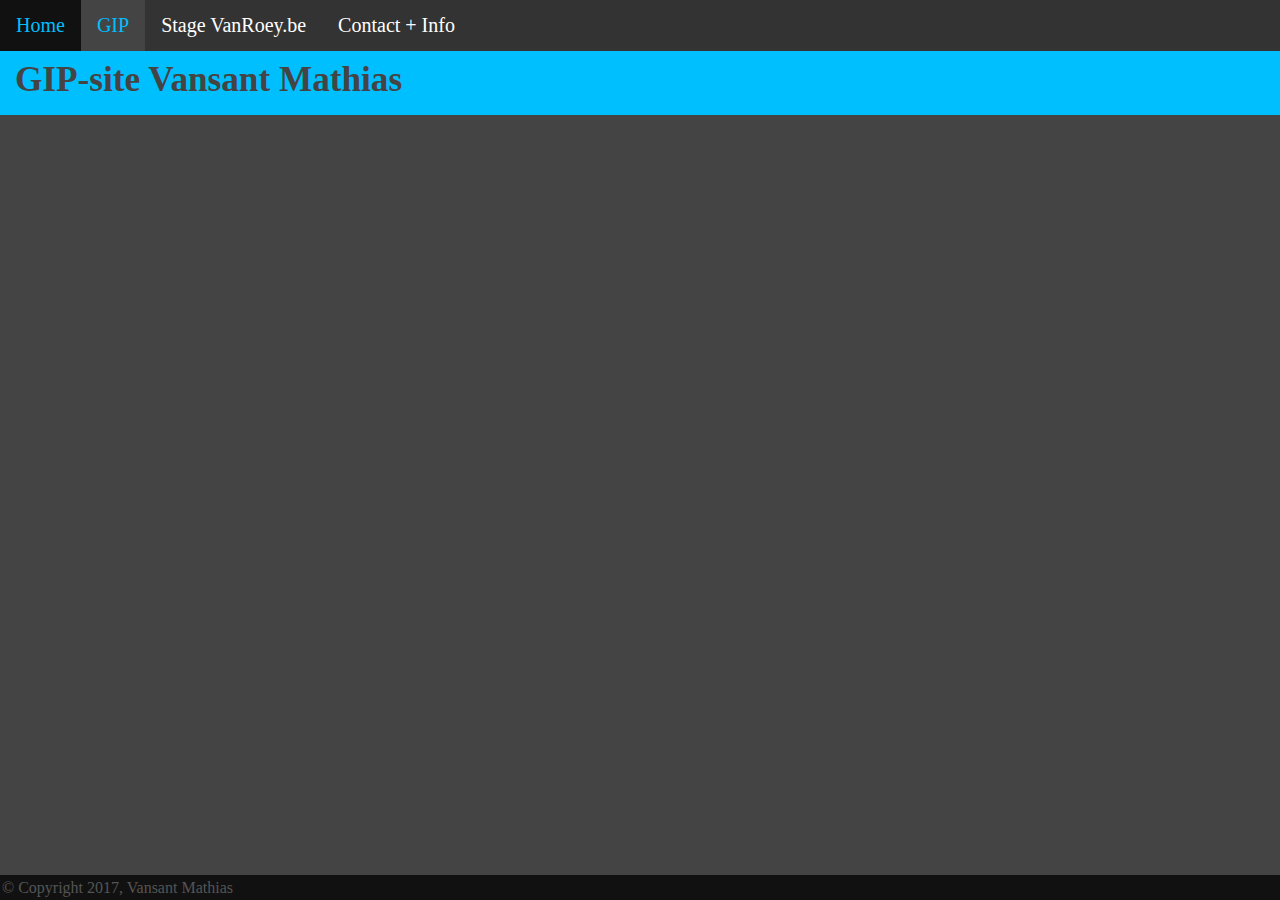
<file: Gip.html>
<!DOCTYPE HTML>
<html>
<div id="main-wrapper">
<head>
	<title>GIP</title>
	<link rel="icon" href="favicon.png" type="image/png" />
	<link rel="stylesheet" href="style1.css" type="text/css" />
	<meta name="keywords" content="Restaurant 't Experiment, experiment, Restaurant, Openingsuren, Openingsuren keuken, Zondag, 't Experiment, Zoersel, Heidi, Joske">
	<meta name="description" content="Offici�le site van Restaurant 't Experiment | Hier vindt u onze openingsuren.">
	<meta name="viewport" content="width=device-width, initial-scale=1.0">
	<meta charset =�UTF-8�>
</head>
<body> 
	<div>
		<ul class="topnav">
		  <li><a id="Home" href="index.html">Home</a></li>
		  <li><a class="active"  href="Gip.html">GIP</a></li>
		  <li><a href="Stage.html">Stage VanRoey.be</a></li>
		  <li><a href="ContactInfo.html">Contact + Info</a></li>
		</ul>
	</div>
	<div class="col-titel">
		<h1>GIP-site Vansant Mathias</h1>
	</div>
	<div class="col-2">
		
	</div>
</body>
<footer>
	&copy; Copyright 2017, Vansant Mathias
</footer>
</div>
</html>
</file>
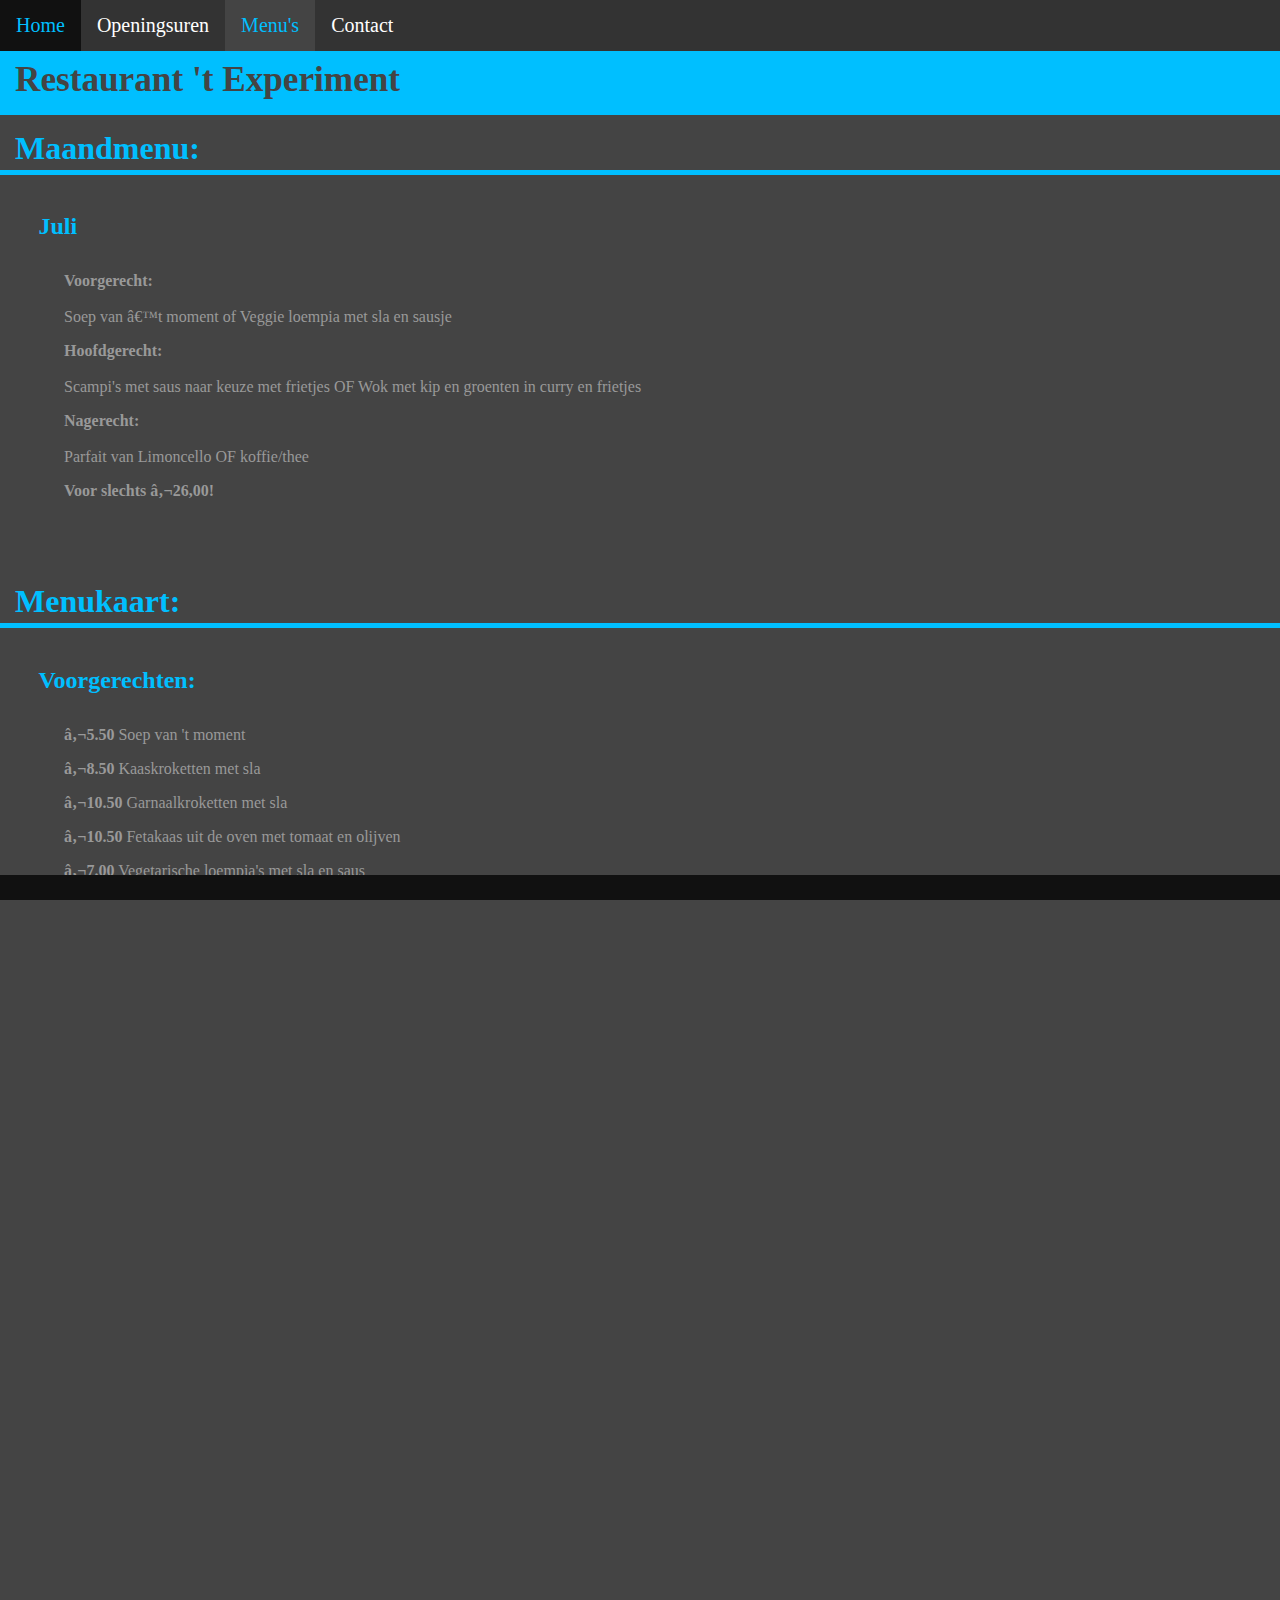
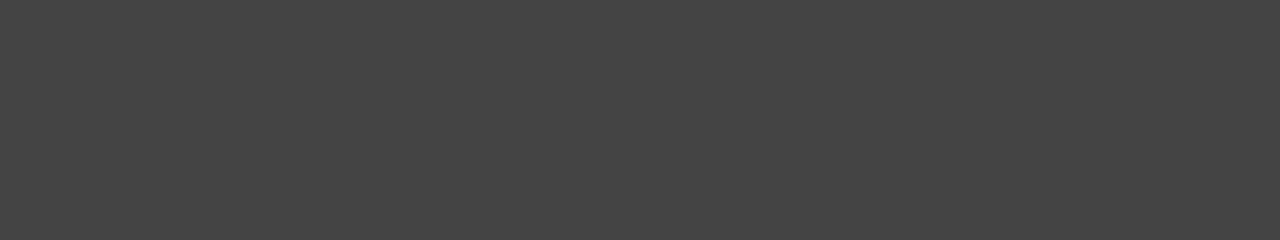
<file: menus.html>
<!DOCTYPE HTML>
<meta charset =”UTF-8”>
<html>
<head>
	<title>'t Experiment</title>
	<link rel="icon" type="image/png" href="favicon.png"/>
	<link rel="stylesheet" href="style1.css" type="text/css" />
	<meta name="viewport" content="width=device-width, initial-scale=1.0">
</head>
<body> 
	<div>
		<ul class="topnav">
		    <li><a id="Home" href="index.html">Home</a></li>
		    <li><a href="openingsuren.html">Openingsuren</a></li>
		    <li><a class="active" href="menus.html">Menu's</a></li>
		    <li><a href="contact.html">Contact</a></li>
		</ul>
	</div>
	
	<div class="col-titel">
		<h1>Restaurant 't Experiment</h1>
	</div>
	
	<div class="col-4">
		<h2>Maandmenu:</h2>
	</div>
	
	<div class="col-menu">
		<h4>Juli</h4>
		<p><b>Voorgerecht:</b><br><br>Soep van ’t moment of Veggie loempia met sla en sausje</p> 
		<p><b>Hoofdgerecht:</b><br><br>Scampi's met saus naar keuze met frietjes OF Wok met kip en groenten in curry en frietjes</p>
		<p><b>Nagerecht:</b><br><br>Parfait van Limoncello OF koffie/thee</p>
		<p><b>Voor slechts €26,00! </b><p>
		<br><br>
	</div>
	
	<div class="col-4">
		<h2>Menukaart:</h2>
	</div>
	
	<div class="responsive">
	<div class="col-menu">
		<h4>Voorgerechten:</h4>
		<p><b>€5.50</b> Soep van 't moment</p>
		<p><b>€8.50</b> Kaaskroketten met sla</p>
		<p><b>€10.50</b> Garnaalkroketten met sla</p>
		<p><b>€10.50</b> Fetakaas uit de oven met tomaat en olijven</p>
		<p><b>€7.00</b> Vegetarische loempia's met sla en saus</p>
		<p><b>€11.00</b> Kibbelingen met tartaar en sla</p>
		<p><b>€12.00</b> Scampi's met curry room (5stuks) OF scampi 't Experiment (pittige tomaat, look)</p>
	<br><br>
	</div>
	</div>
	
	<div class="col-spatieH"></div>
	
	<div class="col-menu">
		<h4>Hoofdgerechten:</h4>
		<p><b>€12.00</b> Pasta 't Experiment (vegetarisch)</p>
		<p><b>€19.00</b> Scampi's met curry room en frietjes OF scampi 't Experiment en frietjes (pittige tomaat, look)</p>
		<p><b>€17.00</b> Kibbelingen met tartaar, sla en frietjes</p>
		<p><b>€21.00</b> Scharrolletjes met peterseliesaus, groenten en kroketten</p>
		<p><b>€15.00</b> Kippenreepjes met curry, sla en frietjes <br>- met Gorgonzolasaus <b>+€2</b></p>
		<p><b>€20.00</b> Eendenbout met groenten en frietjes</p>
		<p><b>€20.00</b> Filet mignon met sla en frietjes <br>- met perpersaus <b>+€2</b><br>- met verse champignons in roomsaus <b>+€2</b></p>
		<p><b>€8.50</b> Voor de kids: kleine pasta, kippenreepjes of curryworst met frietjes</p>
		<p><b>€2.50</b> Supplement friet</p>
		<p><b>€1.50</b> Supplement Mayo OF ketchup</p>
		<p><b>Verder zijn er telkens suggesties volgens het seizoen, deze kan u vinden op ons suggestiebord.</b></p>
	<br><br>
	</div>
	<div class="col-spatieH"></div>
	
	<div class="col-menu">
		<h4>Desserten:</h4>
		<p><b>€5.50</b> Dame Blanche</p>
		<p><b>€5.50</b> Vanille ijs met rum rozijnen</p>
		<p><b>€8.50</b> Hemelse zonde vanille ijs met huisbereide advocaat</p>
		<p><b>€8.00</b> Warm appeltaartje en vanille ijs</p>
	<br><br>
	</div>
</body>
<footer>
</footer>
</html>
</file>
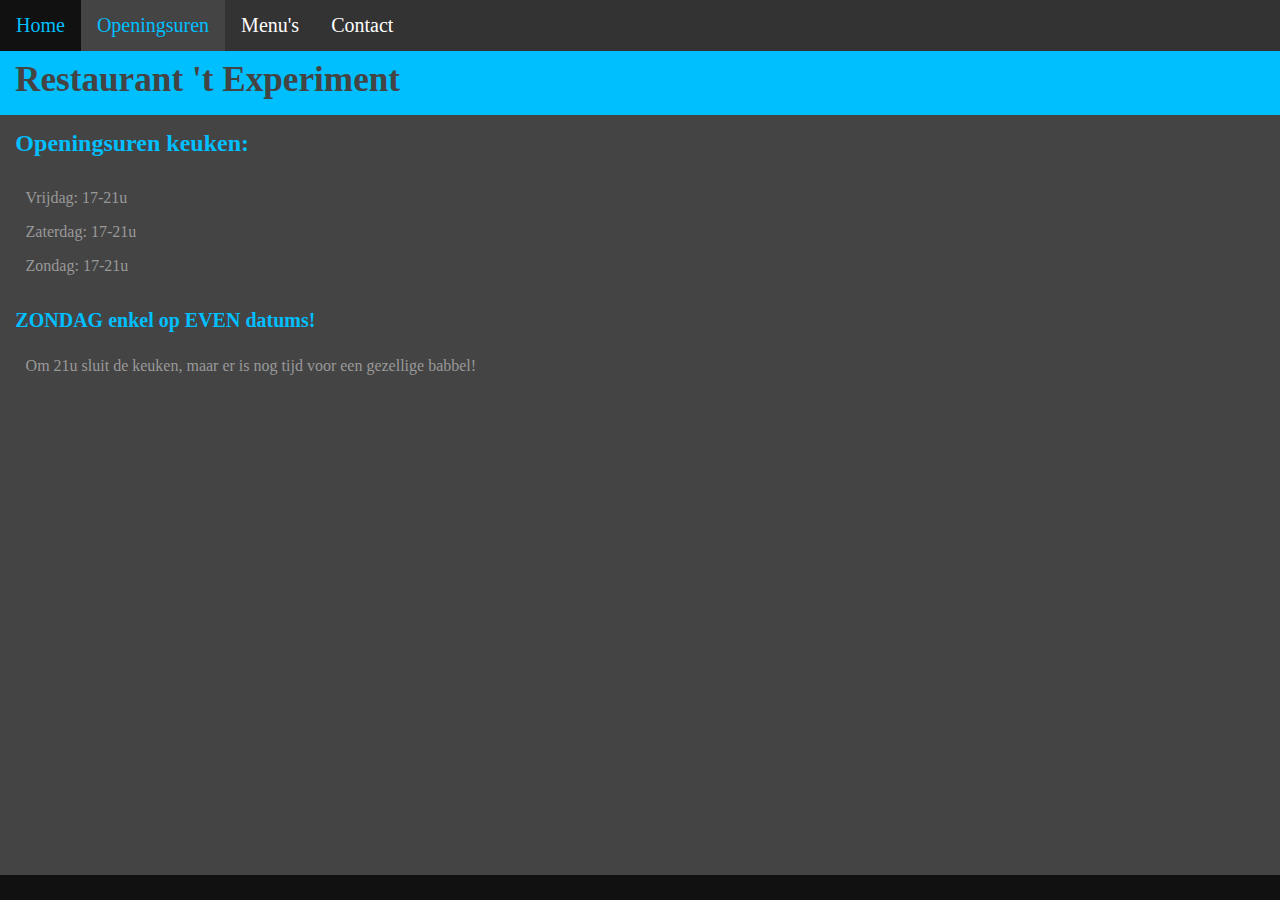
<file: openingsuren.html>
<!DOCTYPE HTML>
<meta charset =�UTF-8�>
<html>
<head>
	<title>'t Experiment</title>
	<link rel="icon" type="image/png" href="favicon.png"/>
	<link rel="stylesheet" href="style1.css" type="text/css" />
	<meta name="viewport" content="width=device-width, initial-scale=1.0">
</head>
<body> 
	<div>
		<ul class="topnav">
		  <li><a id="Home" href="index.html">Home</a></li>
		  <li><a class="active"  href="openingsuren.html">Openingsuren</a></li>
		  <li><a href="menus.html">Menu's</a></li>
		  <li><a href="contact.html">Contact</a></li>
		</ul>
	</div>
	<div class="col-titel">
		<h1>Restaurant 't Experiment</h1>
	</div>
	<div class="col-1">
		<h4>Openingsuren keuken:</h4>
		<p>Vrijdag: 17-21u</p>
		<p>Zaterdag: 17-21u</p>
		<p>Zondag: 17-21u</p>
		<h5>ZONDAG enkel op EVEN datums!</h5>
		<p>Om 21u sluit de keuken, maar er is nog tijd voor een gezellige babbel!</p>
	</div>
</body>
<footer>

</footer>
</html>
</file>
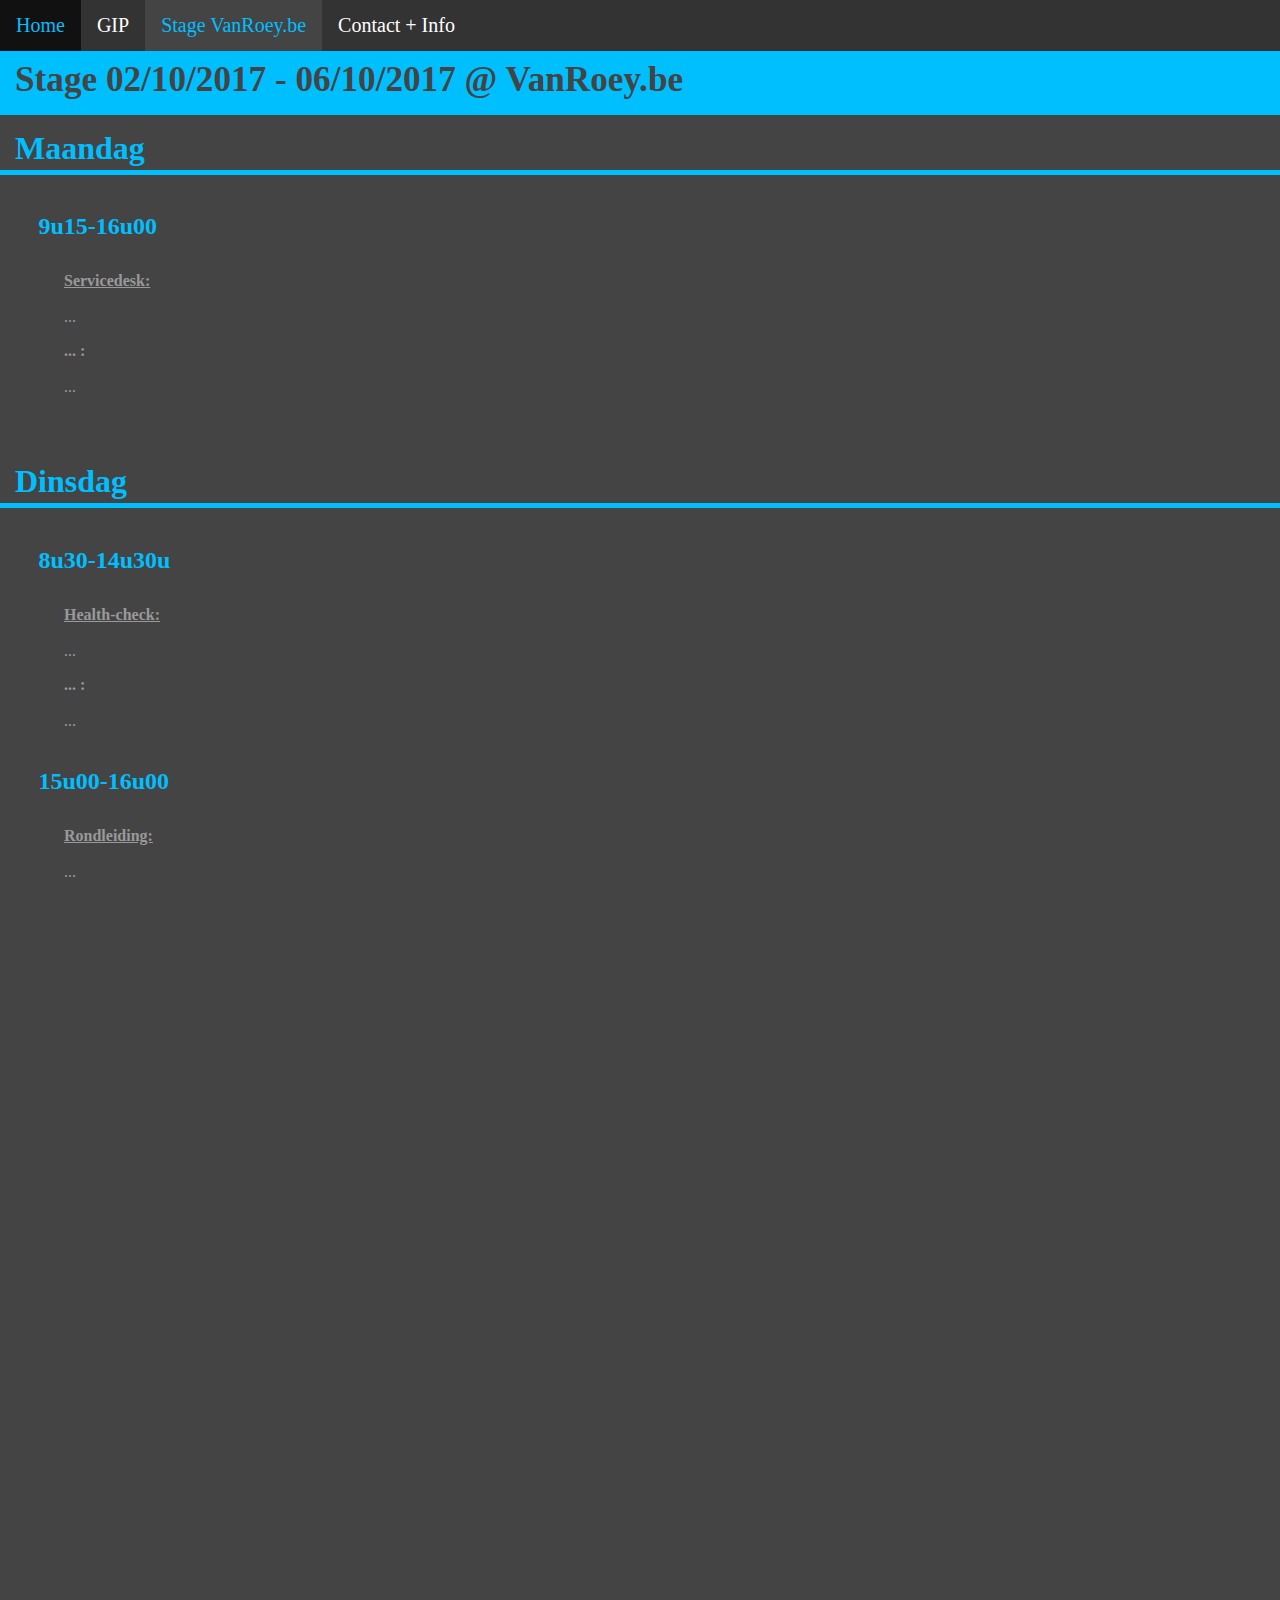
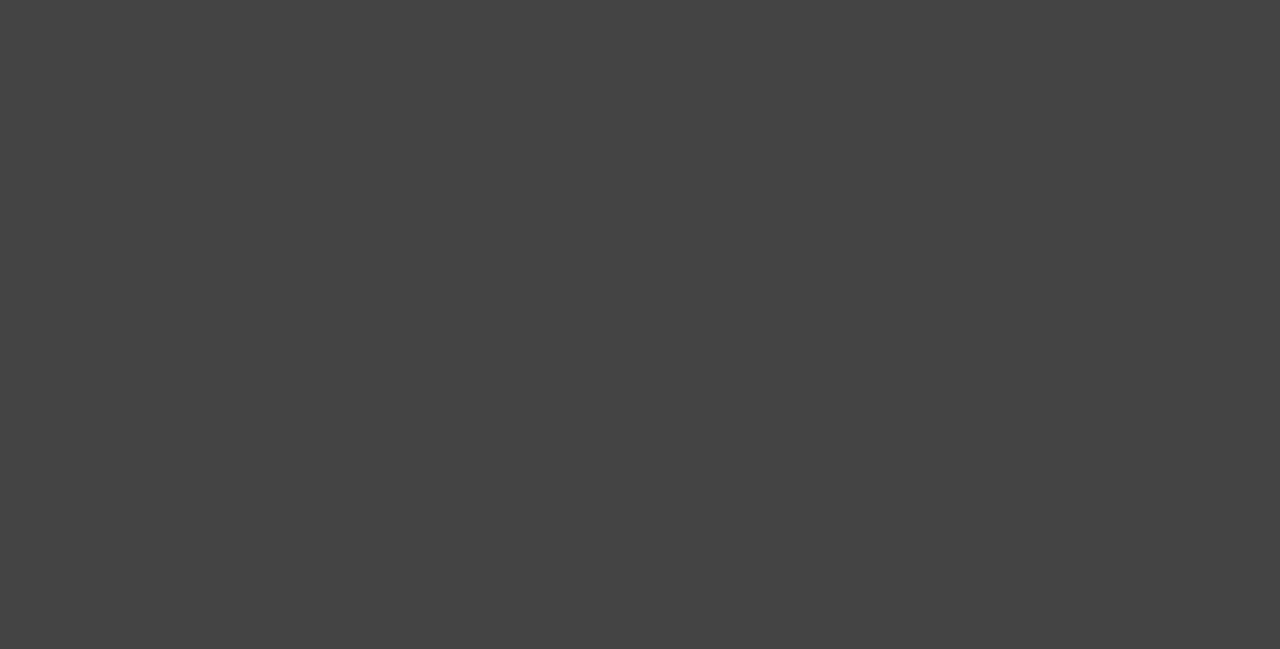
<file: Stage.html>
<!DOCTYPE HTML>
<html>
<div id="main-wrapper">
<head>
	<title>Stage VanRoey.be</title>
	<link rel="icon" href="favicon.png" type="image/png" />
	<link rel="stylesheet" href="style1.css" type="text/css" />
	<meta name="keywords" content="Restaurant 't Experiment, experiment, Restaurant, Menu's, Menu, Maandmenu, 't Experiment, Zoersel, heidi, Heidi, joske, Joske">
	<meta name="description" content="Officiële site van Restaurant 't Experiment | Hier vindt u al onze menu's.">
	<meta name="viewport" content="width=device-width, initial-scale=1.0">
	<meta charset =”UTF-8”>
</head>
<body> 
	<div>
		<ul class="topnav">
		    <li><a id="Home" href="index.html">Home</a></li>
		    <li><a href="Gip.html">GIP</a></li>
		    <li><a class="active" href="Stage.html">Stage VanRoey.be</a></li>
		    <li><a href="ContactInfo.html">Contact + Info</a></li>
		</ul>
	</div>
	
	<div class="col-titel">
		<h1>Stage 02/10/2017 - 06/10/2017 @ VanRoey.be</h1>
	</div>
	
	<div class="col-4">
		<h2>Maandag</h2>
	</div>
	
	<div class="col-menu">
		<h4>9u15-16u00</h4>
		<p><b><u>Servicedesk:</u></b><br><br>...</p> 
		<p><b>... :</b><br><br>...</p> 
		<br><br>
	</div>
	
	<div class="col-4">
		<h2>Dinsdag</h2>
	</div>
	
	<div class="col-menu">
		<h4>8u30-14u30u</h4>
		<p><b><u>Health-check:</u></b><br><br>...</p> 
		<p><b>... :</b><br><br>...</p> 
		<h4>15u00-16u00</h4>
		<p><b><u>Rondleiding:</u></b><br><br>...</p> 
		<p><b>... :</b><br><br>...</p> 
		<br><br>
	</div>
	
	<div class="col-4">
		<h2>Woensdag</h2>
	</div>
	
	<div class="col-menu">
		<h4>9u00-13u00</h4>
		<p><b><u>Remote Support:</u></b><br><br>...</p> 
		<p><b>... :</b><br><br>...</p> 
		<br><br>
	</div>
	
	<div class="col-4">
		<h2>Donderdag</h2>
	</div>
	
	<div class="col-menu">
		<h4>9u00-12u</h4>
		<p><b><u>Navision Support:</u></b><br><br>...</p> 
		<p><b>... :</b><br><br>...</p> 
		<h4>13u00-16u00</h4>
		<p><b><u>Remote Support:</u></b><br><br>...</p> 
		<p><b>... :</b><br><br>...</p> 
		<br><br>
	</div>
	
	<div class="col-4">
		<h2>Vrijdag</h2>
	</div>
	
	<div class="col-menu">
		<h4>9u00-15u00</h4>
		<p><b><u>Servicedesk:</u></b><br><br>...</p> 
		<p><b>... :</b><br><br>...</p> 
		<br><br>
	</div>
	
	<div class="col-6" id="footer">
		&copy; Copyright 2017, Vansant Mathias
	</div>
</body>
</div>
</html>
</file>
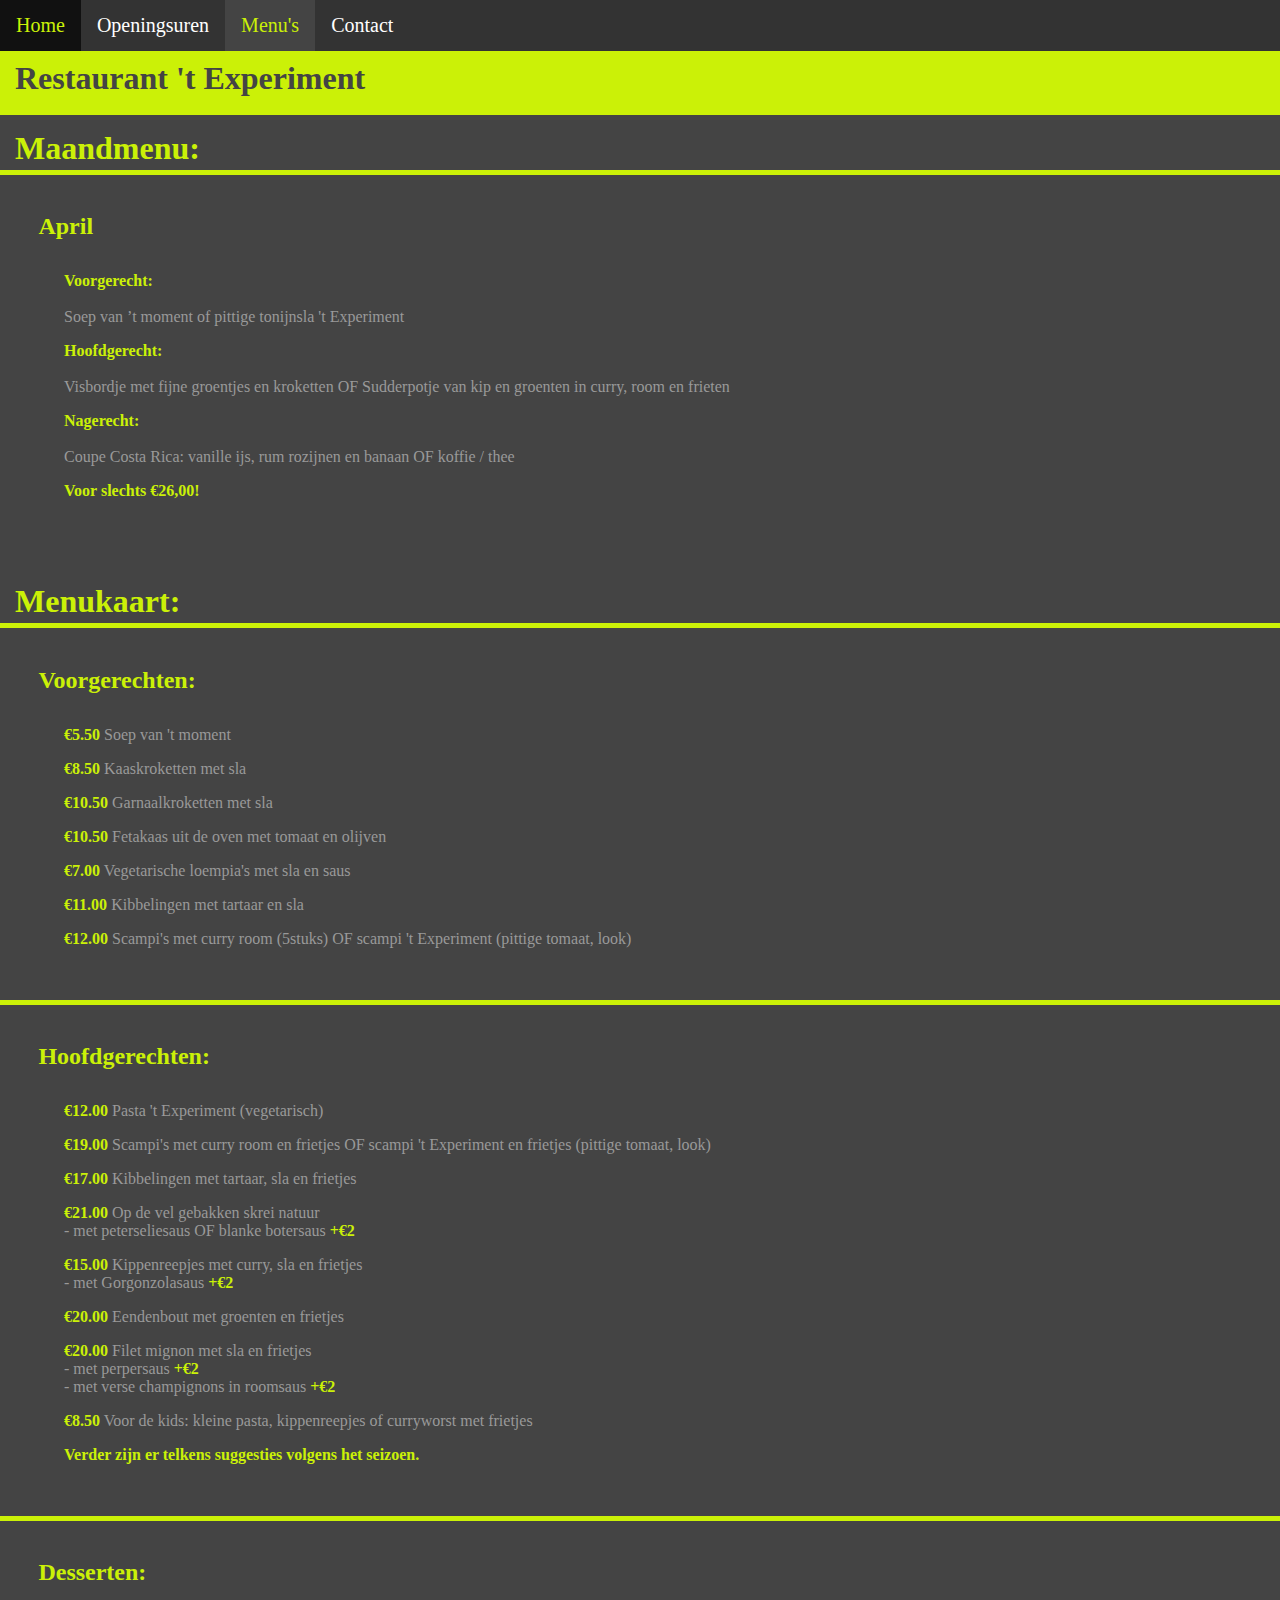
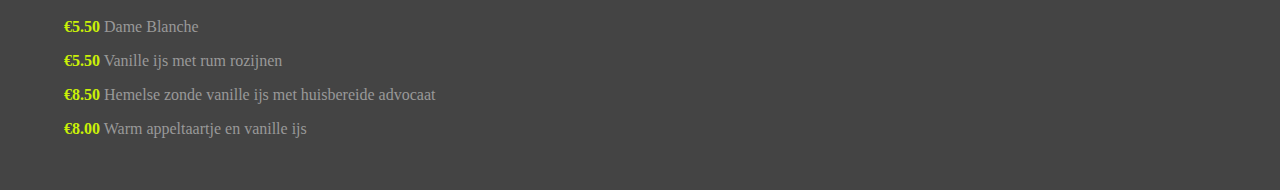
<file: HTML/menus.html>
<!DOCTYPE HTML>
<meta charset =�UTF-8�>
<html>
<head>
	<title>'t Experiment</title>
	<link rel="icon" type="image/png" href="favicon.png"/>
	<link rel="stylesheet" href="style1.css" type="text/css" />
	<meta name="viewport" content="width=device-width, initial-scale=1.0">
</head>
<body> 
	<div>
		<ul class="topnav">
		    <li><a id="Home" href="index.html">Home</a></li>
		    <li><a href="openingsuren.html">Openingsuren</a></li>
		    <li><a class="active" href="menus.html">Menu's</a></li>
		    <li><a href="contact.html">Contact</a></li>
		</ul>
	</div>
	
	<div class="col-titel">
		<h1>Restaurant 't Experiment</h1>
	</div>
	
	<div class="col-4">
		<h2>Maandmenu:</h2>
	</div>
	
	<div class="col-menu">
		<h4>April</h4>
		<p><b>Voorgerecht:</b><br><br>Soep van �t moment of pittige tonijnsla 't Experiment</p> 
		<p><b>Hoofdgerecht:</b><br><br>Visbordje met fijne groentjes en kroketten OF Sudderpotje van kip en groenten in curry, room en frieten</p>
		<p><b>Nagerecht:</b><br><br>Coupe Costa Rica: vanille ijs, rum rozijnen en banaan OF koffie / thee</p>
		<p><b>Voor slechts �26,00!</b><p>
		<br><br>
	</div>
	
	<div class="col-4">
		<h2>Menukaart:</h2>
	</div>
	
	<div class="responsive">
	<div class="col-menu">
		<h4>Voorgerechten:</h4>
		<p><b>�5.50</b> Soep van 't moment</p>
		<p><b>�8.50</b> Kaaskroketten met sla</p>
		<p><b>�10.50</b> Garnaalkroketten met sla</p>
		<p><b>�10.50</b> Fetakaas uit de oven met tomaat en olijven</p>
		<p><b>�7.00</b> Vegetarische loempia's met sla en saus</p>
		<p><b>�11.00</b> Kibbelingen met tartaar en sla</p>
		<p><b>�12.00</b> Scampi's met curry room (5stuks) OF scampi 't Experiment (pittige tomaat, look)</p>
	<br><br>
	</div>
	</div>
	
	<div class="col-spatieH"></div>
	
	<div class="col-menu">
		<h4>Hoofdgerechten:</h4>
		<p><b>�12.00</b> Pasta 't Experiment (vegetarisch)</p>
		<p><b>�19.00</b> Scampi's met curry room en frietjes OF scampi 't Experiment en frietjes (pittige tomaat, look)</p>
		<p><b>�17.00</b> Kibbelingen met tartaar, sla en frietjes</p>
		<p><b>�21.00</b> Op de vel gebakken skrei natuur<br>- met peterseliesaus OF blanke botersaus <b>+�2</b></p>
		<p><b>�15.00</b> Kippenreepjes met curry, sla en frietjes <br>- met Gorgonzolasaus <b>+�2</b></p>
		<p><b>�20.00</b> Eendenbout met groenten en frietjes</p>
		<p><b>�20.00</b> Filet mignon met sla en frietjes <br>- met perpersaus <b>+�2</b><br>- met verse champignons in roomsaus <b>+�2</b></p>
		<p><b>�8.50</b> Voor de kids: kleine pasta, kippenreepjes of curryworst met frietjes</p>
		<p><b>Verder zijn er telkens suggesties volgens het seizoen.</b></p>
	<br><br>
	</div>
	<div class="col-spatieH"></div>
	
	<div class="col-menu">
		<h4>Desserten:</h4>
		<p><b>�5.50</b> Dame Blanche</p>
		<p><b>�5.50</b> Vanille ijs met rum rozijnen</p>
		<p><b>�8.50</b> Hemelse zonde vanille ijs met huisbereide advocaat</p>
		<p><b>�8.00</b> Warm appeltaartje en vanille ijs</p>
	<br><br>
	</div>
</body>
<footer>
</footer>
</html>
</file>
<file: style1.css>
#main-wrapper {
	box-sizing: border-box;
	min-height: 100%;
	padding: 0 0 25px;
    position: relative;
}

h1 {
	color: #444;
	font-family: 'Comic Sans MS';
	font-size: 220%;
	/*text-decoration: underline;*/
	margin: 60px 10px 15px 15px;
	}
h2 {
	color: #444;
	font-family: verdana;
	font-size: 200%;
	color: rgb(0,191,255);
	margin: 15px 10px 15px 15px;
	}
h3 {
	color: #666;
	font-family: verdana;
	font-size: 110%;
	margin: -150px 0px 15px 15px;
}
h4 {
	color: rgb(0,191,255);
	font-family: 'Comic Sans MS';
	font-size: 150%;
	margin-left: 3%;
	margin-top: 3%;
	}
h5 {
	color: rgb(0,191,255);
	font-family: verdana;
	font-size: 125%;
	margin-left: 3%;
	margin-bottom: 5%;
	}
p  {
	color: #999;
	font-family: verdana;
	font-size: 100%;
	margin-left: 5%;
	}
html,
body {
		background-color: #444;
		height: 100%;
		margin: 0;
		padding: 0;
		max-width: 100%;
		overflow-x: hidden;
	}
b{
	color: rgb(0,191,255)) 
 }
 
 u{
	 text-decoration: underline;
 }
footer {
    bottom: 0;
    height: 25px;
    left: 0;
	padding-left: 2px;
	padding-top: 4px;
    position: absolute;
    width: 100%;
	background-color: #111;
	color: #555;
}

#footer {
	padding-left: 2px;
	padding-top: 4px;
	height: 25px;
	width: 100%;
	position: relative;
	background-color: #111;
	color: #555;
}

#placeholderdiv {
	padding-right: 0px;
	position: absolute;
	right: -38px;
	top: 115px;
}

.verticalfoto {
	padding-right: -50px;
	position: absolute;
	right: 40px;
}

a:link, a:visited, a:hover, a:active {color: rgb(0,191,255); text-decoration: none; font-family: 'Comic Sans MS'; font-size: 125%}

ul.topnav {
	list-style-type: none;
	margin: 0;
	padding: 0;
	overflow: hidden;
	background-color: #333;
	position: fixed;
	top: 0;
	width: 100%;
	font-family: 'Comic Sans MS';
}

ul.topnav li {float: left;}

ul.topnav li a {
	display: block;		
	color: white;		
	text-align: center;
	padding: 14px 16px;
	text-decoration: none;
}

ul.topnav li a:hover:not(.active) {background-color: #111; color: rgb(0,191,255)}

ul.topnav li a.active {color: rgb(0,191,255); background-color: #444;}

ul.topnav li.right {float: right;

@media screen and (max-width: 100%){		
	ul.topnav li.right,
	ul.topnav li {float: none;}
}
}

* {
    box-sizing: border-box;
}
[class*="col-"] {
	min-width: 25%;
    float: left;
}
.col-1 {width: 40%; background-color:#444}
.col-2 {width: 60%; background-color:#444}
.col-3 {width: 50%; background-color:#444}
.col-4 {width: 100%; background-color:#444; height: 60px; border-bottom: 5px solid rgb(0,191,255);}
.col-5 {width: 50%; background-color:#444; height: 60px}
.col-6 {width: 100%; background-color: #111}
.col-7 {width: 15%}
.col-8 {width: 35%}
.col-9 {width: 100%}
.col-10 {width: 55%}
.col-titel {width: 100%; height: 115px; background-color: rgb(0,191,255)}
.col-menu {width: 100%; background-color: #444;}
.col-spatieH {width: 100%; height: 5px; background-color: rgb(0,191,255)}
.col-footer {width: 100%; height: 115px; background-color: rgb(0,191,255)}
</file>
<file: HTML/style1.css>
h1 {
	color: #444;
	font-family: KRISTEN ITC;
	font-size: 200%;
	/*text-decoration: underline;*/
	margin: 60px 10px 15px 15px;
	}
h2 {
	color: #444;
	font-family: verdana;
	font-size: 200%;
	color: rgb(203,241,7);
	margin: 15px 10px 15px 15px;
	}
h3 {
	color: #666;
	font-family: verdana;
	font-size: 110%;
	margin: -150px 0px 15px 15px;
}
h4 {
	color: rgb(203,241,7);
	font-family: KRISTEN ITC;
	font-size: 150%;
	margin-left: 3%;
	margin-top: 3%;
	}
h5 {
	color: rgb(203,241,7);
	font-family: Verdana;
	font-size: 125%;
	margin-left: 5%;
	margin-top: 5%;
	margin-bottom: 5%;
	}
p  {
	color: #999;
	font-family: Verdana;
	font-size: 100%;
	margin-left: 5%;
	}
body {
		background-color: #444;
		margin: 0;
	}
b{
	color: rgb(203,241,7) 
 }

a:link, a:visited, a:hover, a:active {color: rgb(203,241,7); text-decoration: none; font-family: KRISTEN ITC; font-size: 125%}

ul.topnav {
	list-style-type: none;
	margin: 0;
	padding: 0;
	overflow: hidden;
	background-color: #333;
	position: fixed;
	top: 0;
	width: 100%;
	font-family: KRISTEN ITC;
}

ul.topnav li {float: left;}

ul.topnav li a {
	display: block;		
	color: white;		
	text-align: center;
	padding: 14px 16px;
	text-decoration: none;
}

ul.topnav li a:hover:not(.active) {background-color: #111; color: rgb(203,241,7)}

ul.topnav li a.active {color: rgb(203,241,7); background-color: #444;}

ul.topnav li.right {float: right;

@media screen and (max-width: 100%){		
	ul.topnav li.right,
	ul.topnav li {float: none;}
}
}

* {
    box-sizing: border-box;
}
[class*="col-"] {
	min-width: 24%;
    float: left;
}
.col-1 {width: 40%; background-color:#444}
.col-2 {width: 60%; background-color:#444}
.col-3 {width: 50%; background-color:#444}
.col-4 {width: 100%; background-color:#444; height: 60px; border-bottom: 5px solid rgb(203,241,7);}
.col-5 {width: 50%; background-color:#444; height: 60px}
.col-titel {width: 100%; height: 115px; background-color: rgb(203,241,7)}
.col-menu {width: 100%; background-color: #444;}
.col-spatieH {width: 100%; height: 5px; background-color: rgb(203,241,7)}
.col-footer {width: 100%; height: 115px; background-color: rgb(203,241,7)}
</file>
